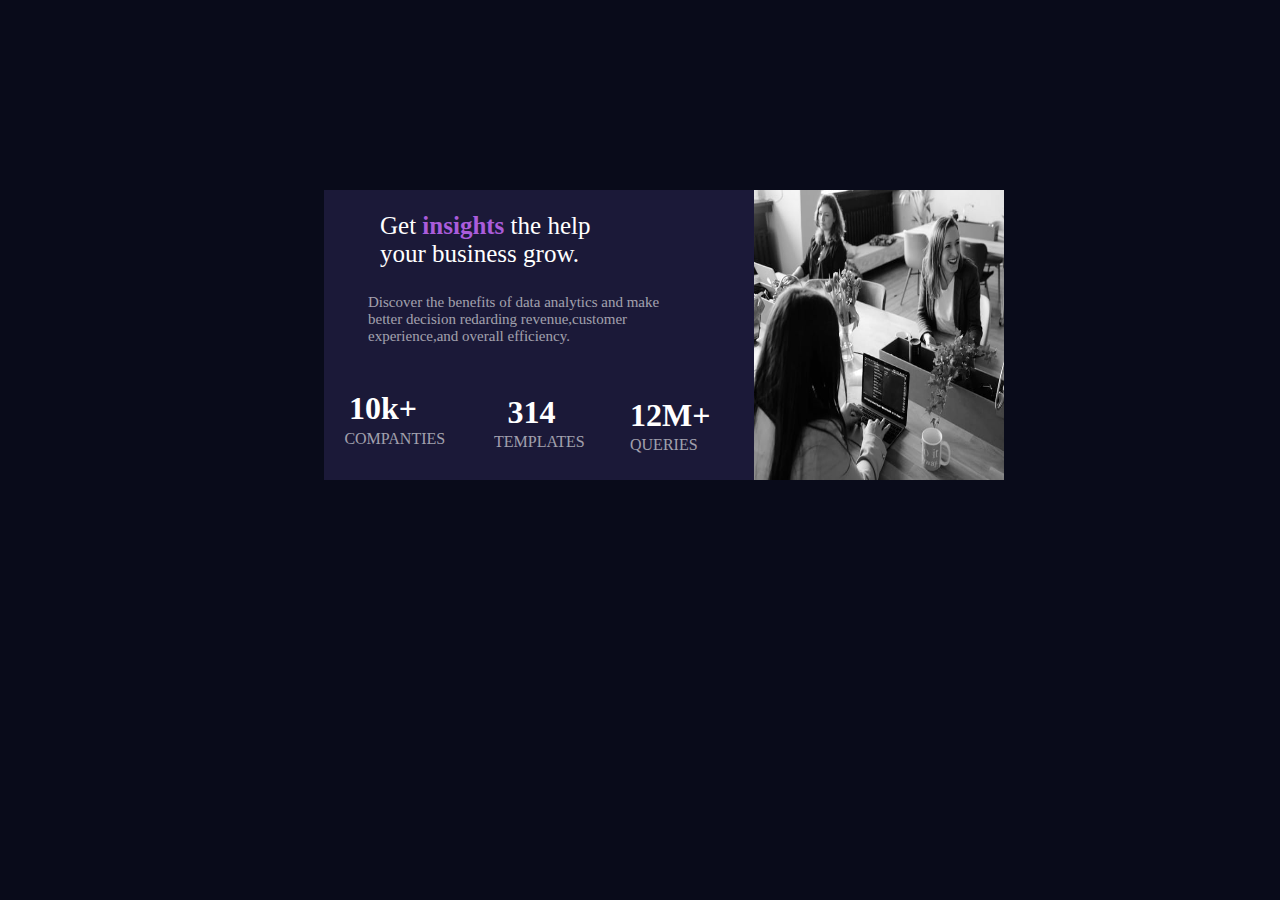
<file: Index.html>
<!DOCTYPE html>
<html lang="en">
<head>
    <meta charset="UTF-8">
    <meta name="viewport" content="width=device-width, initial-scale=1.0">
    <title>world</title>
    <link rel="stylesheet" href="world.css">
</head>
<body>
    <div class="main">
            <img class="img" src="images/image-header-desktop.jpg" alt="">
            <h1 class="hai">Get <b class="in">insights</b> the help <br>your business grow.</h1>
            <p class="hai1">Discover the benefits of data analytics and make <br>better decision redarding revenue,customer <br>experience,and overall efficiency.</p>
            <br>
            <h1 class="come">10k+</h1>
            <p class="bai">COMPANTIES</p>
            <h1 class="temp">314</h1>
            <p class="bai1">TEMPLATES</p>
            <h1 class="hello">12M+</h1>
            <p class="bai2">QUERIES</p>
        </div>

    </div>
</body>
</html>
</file>
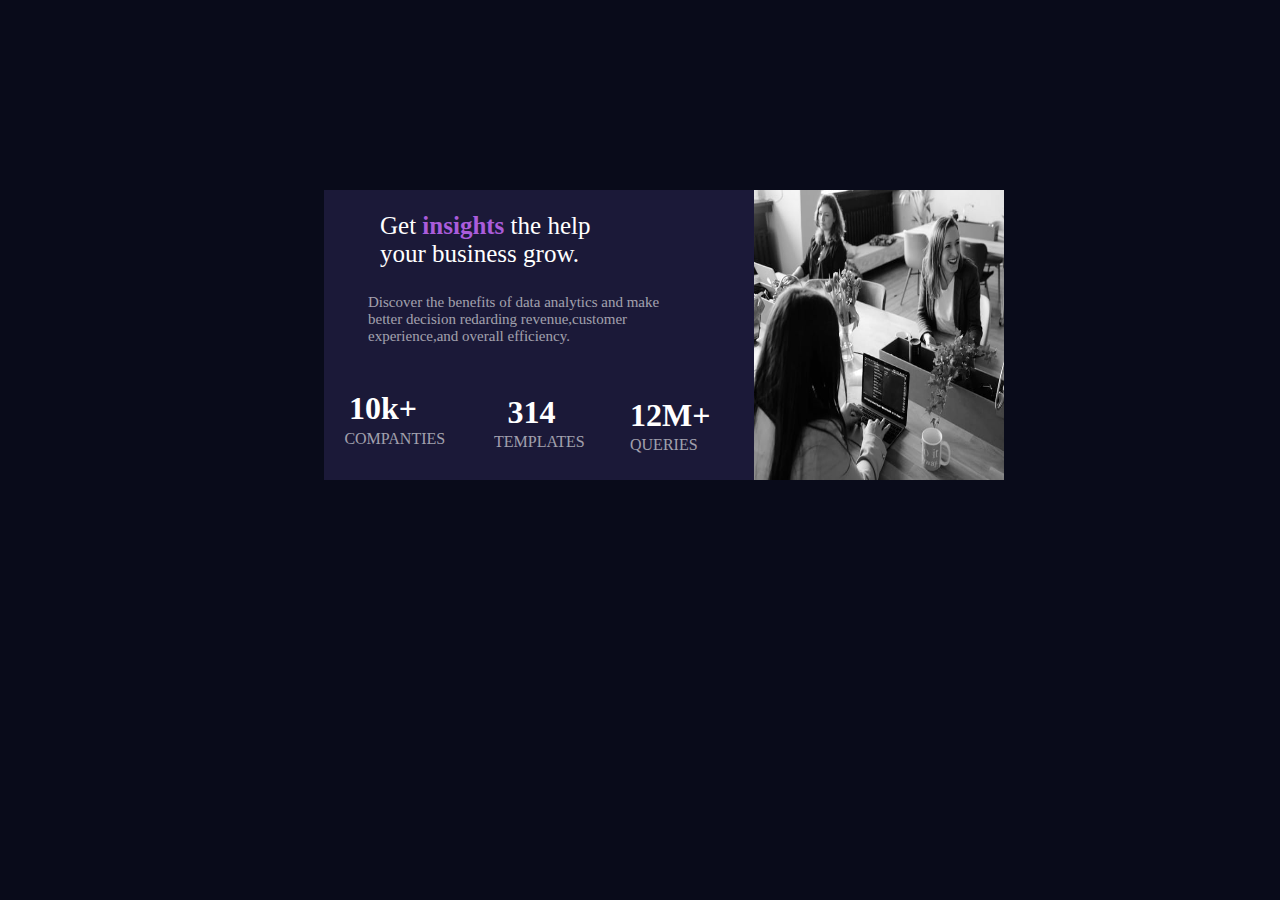
<file: world.html>
<!DOCTYPE html>
<html lang="en">
<head>
    <meta charset="UTF-8">
    <meta name="viewport" content="width=device-width, initial-scale=1.0">
    <title>world</title>
    <link rel="stylesheet" href="world.css">
</head>
<body>
    <div class="main">
            <img class="img" src="images/image-header-desktop.jpg" alt="">
            <h1 class="hai">Get <b class="in">insights</b> the help <br>your business grow.</h1>
            <p class="hai1">Discover the benefits of data analytics and make <br>better decision redarding revenue,customer <br>experience,and overall efficiency.</p>
            <br>
            <h1 class="come">10k+</h1>
            <p class="bai">COMPANTIES</p>
            <h1 class="temp">314</h1>
            <p class="bai1">TEMPLATES</p>
            <h1 class="hello">12M+</h1>
            <p class="bai2">QUERIES</p>
        </div>

    </div>
</body>
</html>
</file>
<file: world.css>
body{
    background: hsl(233, 47%, 7%);
}
.main{
    width: 680px;
    height: 290px;
    margin: 10%;
    margin-left: 25%;
    background: hsl(244, 38%, 16%);
    margin-top: 15%;
}
.img{
    width: 250px;
    height: 290px;
    float:right;
    
}
.hai{
    color:  hsl(0, 0%, 100%);
    font-size: 25px;
    padding: 22px;
    margin-left: 5%;
    font-weight: 400;
    margin-bottom: -3%;
    
}
.in{
    color:  hsl(277, 64%, 61%);
}
.hai1{
    color: hsla(0, 0%, 100%, 0.6);
    padding: 10px;
    margin-left: 5%;
    font-size: 15px;
    
}
.come{
    color:  hsl(0, 0%, 100%);
    margin-left: 25px;
    margin-top: 2px;
    margin-bottom: -2%;
}
.bai{
    color:  hsla(0, 0%, 100%, 0.6) ;
    margin-left: 3%;
    
}
.temp{
    color:  hsl(0, 0%, 100%);
    margin-top: -70px;
    margin-left: 27%;
    margin-bottom: -2%;
}
.bai1{
    color:  hsla(0, 0%, 100%, 0.6);
    margin-left:25% ;
    
}
.hello{
    color:  hsl(0, 0%, 100%);
    margin-left: 45%;
    margin-top:-70px ;
    margin-bottom: -2%;
}
.bai2{
    color:   hsla(0, 0%, 100%, 0.6);
    margin-left: 45%;
}
</file>
